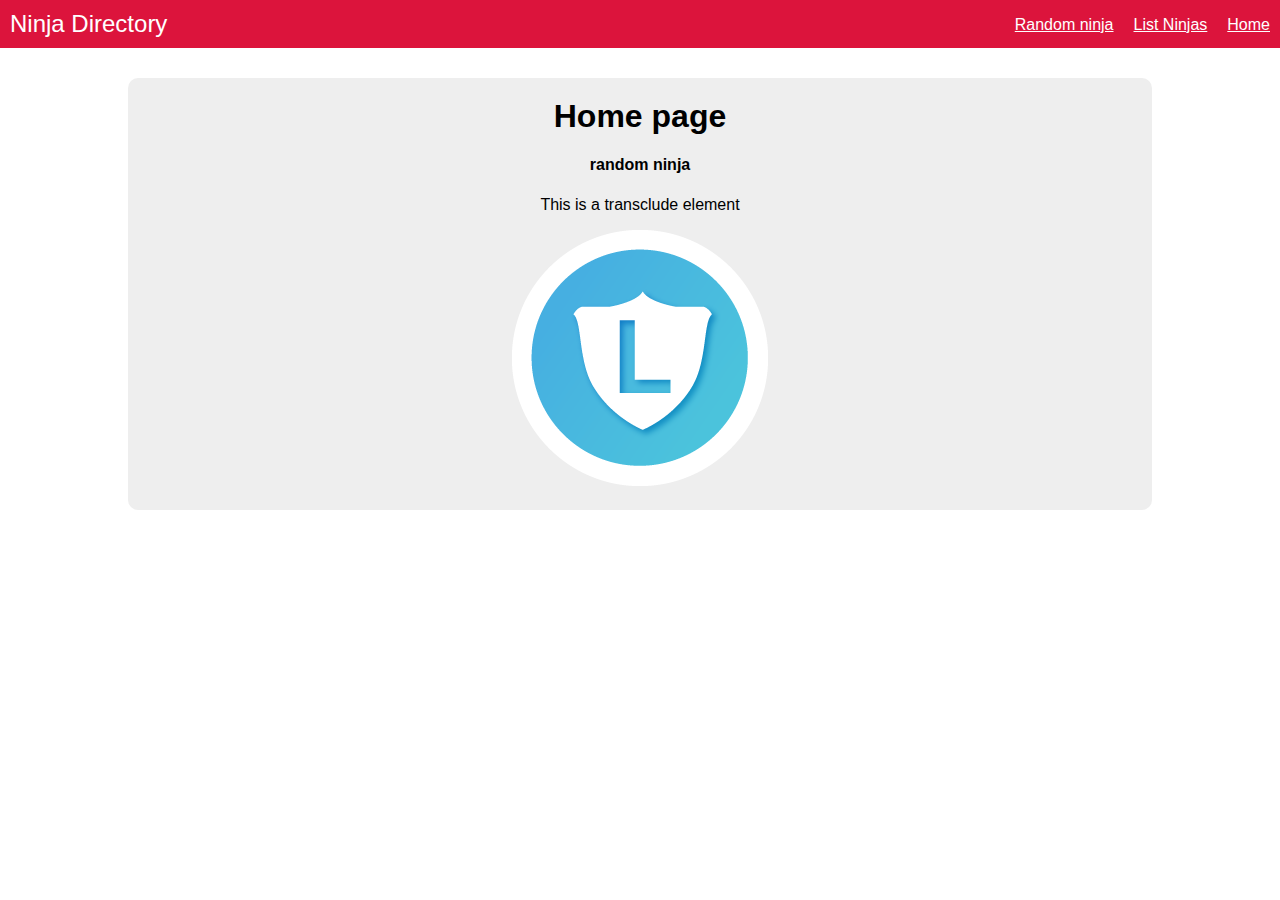
<file: index.html>
<!DOCTYPE html>
<html lang="en" ng-app="myNinjaApp">
  <head>
    <title>TheNetNinja Angular Playlist</title>
    <link href="content/css/styles.css" rel="stylesheet" type="text/css" />
    <script src="app/lib/angular.min.js"></script>
    <script src="app/lib/angular-route.min.js"></script>
    <script src="app/lib/angular-animate.min.js"></script>
    <script src="app/app.js"></script>
  </head>
  <body>
    <!--Mo1 watch out for quoations in path-->
    <!--<ng-include src=" 'header.html' "></ng-include>-->
    <!--Mo2 watch out for quoations in path-->
    <header ng-include="'header.html'"></header>
    <main ng-view></main>
    
  </body>
</html>
</file>
<file: content/css/styles.css>
.orange{
  color:orange;
}
body{
  font-family: Helvetica;
  margin: 0;
}

h1,h2,h3{
  margin: 0;
}

.belt{
  padding: 5px 10px;
  border-radius: 10px;
  margin-left: 5px;
  color: #fff;
  font-size: 15px;
  text-transform: uppercase;
}

#menu-bar{
  background: crimson;
  color: #fff;
  padding: 10px;
}

#menu-bar h1{
  font-size: 24px;
  font-weight: normal;
  display: inline-block;
}

#menu-bar ul{
  float: right;
  list-style-type: none;
  padding: 0;
  margin: 6px 0;
}

#menu-bar li{
  float: right;
  margin-left: 20px;
}

#menu-bar a{
  color: #fff
}

main{
  background: #eee;
  width: 80%;
  margin: 30px auto;
  border-radius: 10px;
}

.content{
  padding: 20px;
  overflow:hidden;
}

.content button,
.content input[type="submit"]{
  background: #fff;
  padding: 10px;
  border-radius: 10px;
  cursor: pointer;
  color: #777;
  border: 0;
  box-shadow: 2px 2px 2px rgba(20,20,20,0.1);
  font-size: 16px;
}

.content button:nth-child(2){
  float: right;
}

.content ul{
  padding: 0;
  list-style-type: none;
  margin: 30px 0;
 
}

.content li{
  padding: 15px 0;
  border-top: 1px solid #e2e2e2;
  color: #444;
  
}

.content li span{
  float: right;
}

.content li h3{
  display: inline-block;
  font-weight: normal;
  font-size: 22px;
}

.content input{
  width: 90%;
  padding: 10px 5%;
  border-radius: 10px;
  border: 2px solid #ddd;
  margin: 10px 0;
}

.content input[type="submit"]:last-child{
  width: 150px;
  display: block;
  margin: 15px auto;
}

.remove{
  float: right;
  padding: 5px;
  background: #fff;
  width: 18px;
  text-align: center;
  border-radius: 20px;
  color: crimson;
  cursor: pointer;
  margin-left: 10px;
}

/* The starting CSS styles for the enter animation */
main.ng-enter {
  transition:0.5s linear all;
  opacity:0;
}

/* The finishing CSS styles for the enter animation */
main.ng-enter.ng-enter-active {
  opacity:1;
}

#ninja-list li.ng-enter{
  transition:0.9s ease all;
  opacity:0;
  transform: translateY(30px);
}

#ninja-list li.ng-enter.ng-enter-active {
  opacity:1;
  transform: translateY(0);
}
/*leave*/
#ninja-list li.ng-leave{
  transition:0.9s ease all;
  opacity:1;
  transform: translateX(0);
}

#ninja-list li.ng-leave.ng-leave-active {
  opacity:0;
  transform: translateX(-100%);
}
#ninja-list li.ng-leave-stagger{
  transition-delay:0.2s;
  transition-duration:0;
}
/*Contact.html ng-pristine vs ng-dirty,...*/
input.ng-invalid.ng-touched,textarea.ng-invalid.touched{
  border:2px solid red;
}

input[disabled="disabled"]{
  opacity:0.4;
  cursor: not-allowed !important;
}
</file>
